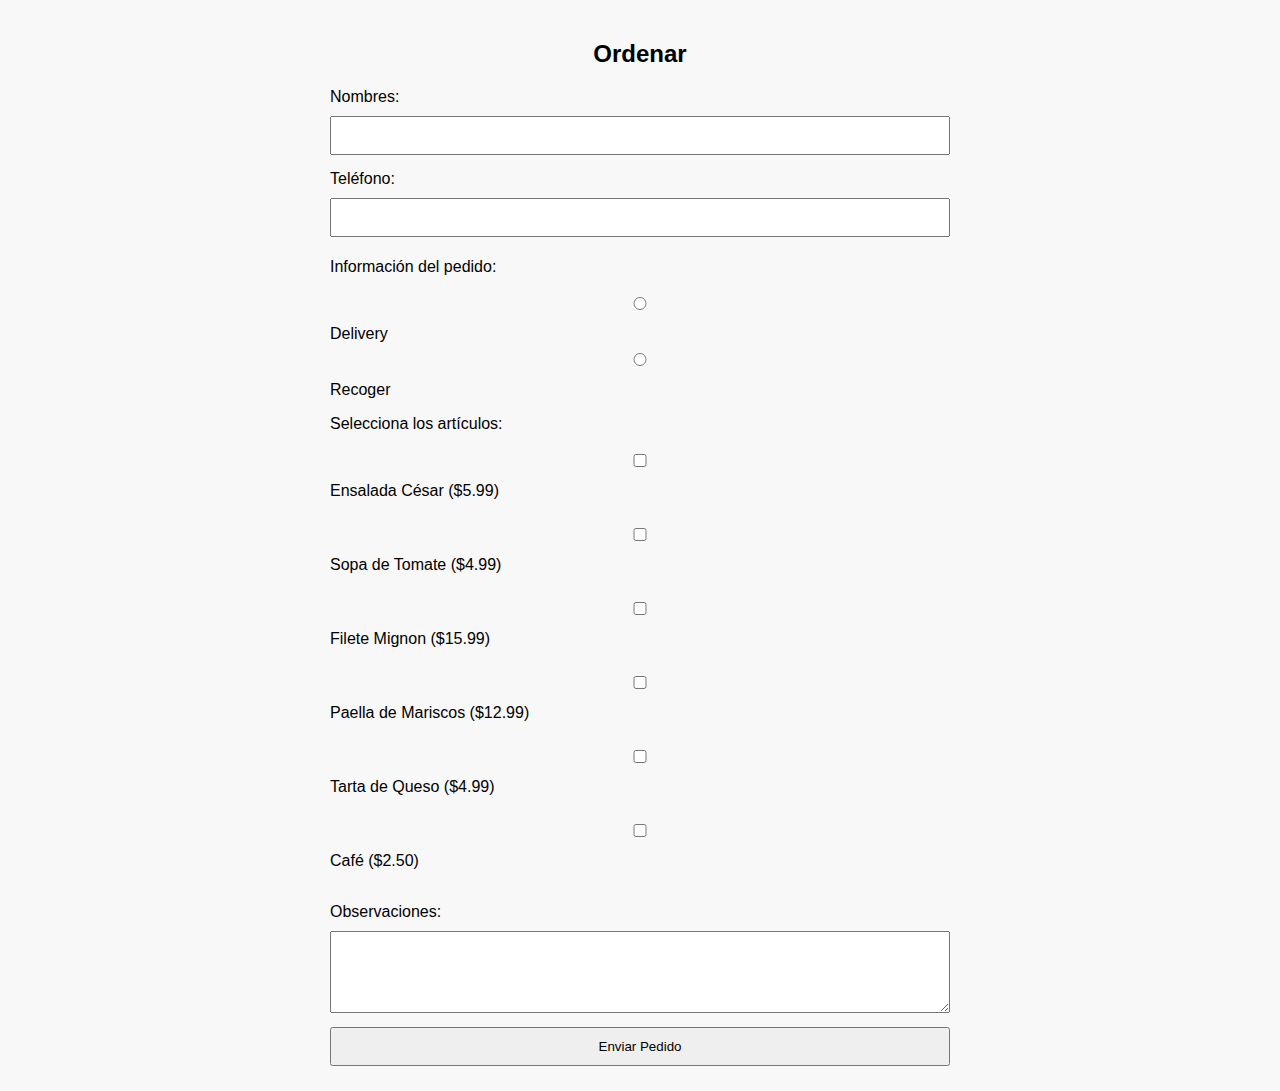
<file: ordenar.html>
<!DOCTYPE html>
<html lang="es">
<head>
    <meta charset="UTF-8">
    <meta name="viewport" content="width=device-width, initial-scale=1.0">
    <title>Ordenar - Restaurante Sabor Delicioso</title>
    <link rel="stylesheet" href="styles.css">
</head>
<body>
    <section id="contacto">
        <h2>Ordenar</h2>
        <form action="mailto:info@restaurante.com" method="post" enctype="text/plain">
            <label for="nombres">Nombres:</label>
            <input type="text" id="nombres" name="nombres" required>
            
            <label for="telefono">Teléfono:</label>
            <input type="tel" id="telefono" name="telefono" required>
            
            <p>Información del pedido:</p>
            <input type="radio" id="delivery" name="tipo_pedido" value="Delivery" required>
            <label for="delivery">Delivery</label>
            
            <input type="radio" id="recoger" name="tipo_pedido" value="Recoger" required>
            <label for="recoger">Recoger</label>
            
            <p>Selecciona los artículos:</p>
            <input type="checkbox" id="ensalada_cesar" name="articulos" value="Ensalada César">
            <label for="ensalada_cesar">Ensalada César ($5.99)</label><br>
            
            <input type="checkbox" id="sopa_tomate" name="articulos" value="Sopa de Tomate">
            <label for="sopa_tomate">Sopa de Tomate ($4.99)</label><br>
            
            <input type="checkbox" id="filete_mignon" name="articulos" value="Filete Mignon">
            <label for="filete_mignon">Filete Mignon ($15.99)</label><br>
            
            <input type="checkbox" id="paella_mariscos" name="articulos" value="Paella de Mariscos">
            <label for="paella_mariscos">Paella de Mariscos ($12.99)</label><br>
            
            <input type="checkbox" id="tarta_queso" name="articulos" value="Tarta de Queso">
            <label for="tarta_queso">Tarta de Queso ($4.99)</label><br>
            
            <input type="checkbox" id="cafe" name="articulos" value="Café">
            <label for="cafe">Café ($2.50)</label><br>
            
            <label for="observaciones">Observaciones:</label>
            <textarea id="observaciones" name="observaciones" rows="4" cols="50"></textarea>
            
            <button type="submit">Enviar Pedido</button>
        </form>
    </section>
</body>
</
</file>
<file: styles.css>
body {
    font-family: Arial, sans-serif;
    margin: 0;
    padding: 0;
    background-color: #f8f8f8;
}

header {
    background-color: #333;
    color: white;
    padding: 10px 0;
    text-align: center;
}

nav ul {
    list-style-type: none;
    margin: 0;
    padding: 0;
}

nav ul li {
    display: inline;
    margin: 0 15px;
}

nav ul li a {
    color: white;
    text-decoration: none;
}

section {
    padding: 20px;
    text-align: center;
}

table {
    margin: 0 auto;
    border-collapse: collapse;
    width: 80%;
}

table, th, td {
    border: 1px solid #ddd;
}

th, td {
    padding: 8px;
    text-align: left;
}

th {
    background-color: #f2f2f2;
}

img {
    width: 100%;
    height: auto;
}

footer {
    background-color: #333;
    color: white;
    padding: 10px 0;
    text-align: center;
    position: absolute;
    bottom: 0;
    width: 100%;
}

form {
    margin: 0 auto;
    width: 50%;
    text-align: left;
}

label {
    display: block;
    margin: 10px 0 5px;
}

input, textarea, button {
    width: 100%;
    padding: 10px;
    margin: 5px 0;
    box-sizing: border-box;
}
</file>
